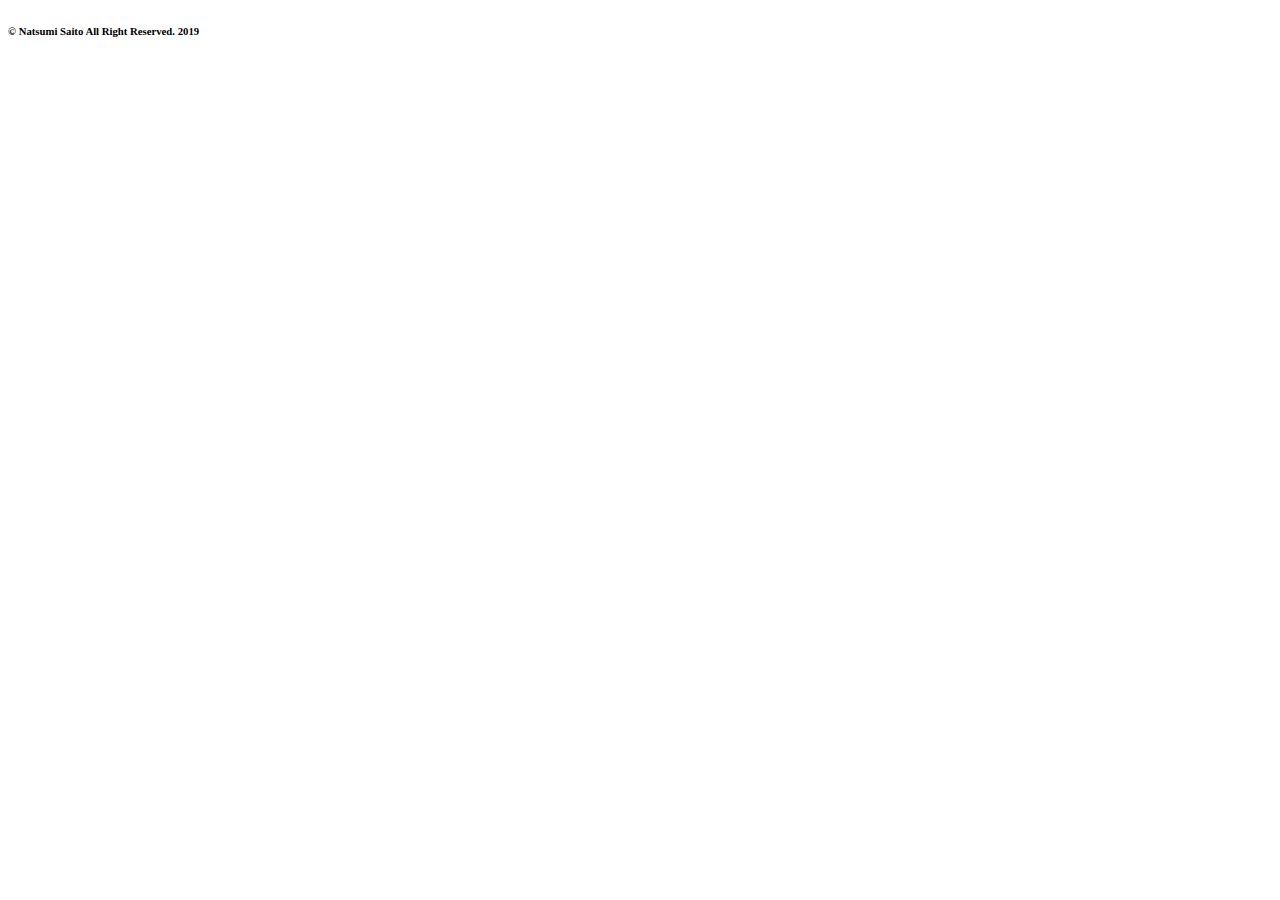
<file: footer.html>
<!DOCTYPE html>
<html>

<head>
</head>

<body>

    <footer>
        <div class="page-divider"></div>
        <h6>&#169 Natsumi Saito All Right Reserved. 2019</h6>
        

    </footer>



</body>

</html>
</file>
